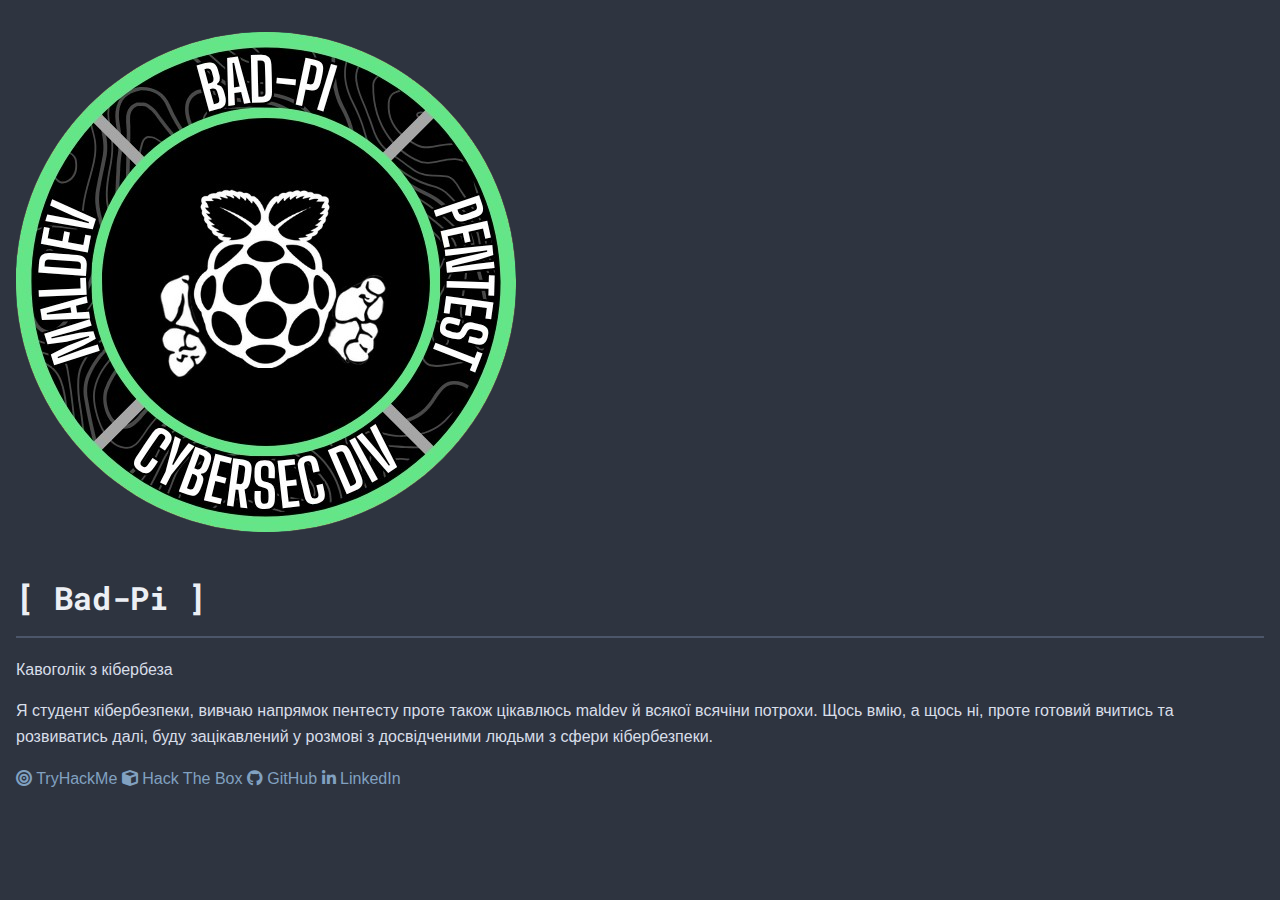
<file: index.html>
<!DOCTYPE html>
<html lang="uk">
<head>
    <meta charset="UTF-8">
    <meta name="viewport" content="width=device-width, initial-scale=1.0">
    <title>[ Bad-Pi ]</title>

    <link rel="stylesheet" href="style.css">
    
    <link rel="preconnect" href="https://fonts.googleapis.com">
    <link rel="preconnect" href="https://fonts.gstatic.com" crossorigin>
    <link href="https://fonts.googleapis.com/css2?family=Roboto+Mono:wght@400;500;700&display=swap" rel="stylesheet">
    
    <link rel="stylesheet" href="https://cdnjs.cloudflare.com/ajax/libs/font-awesome/6.5.2/css/all.min.css">
</head>
<body>

    <main class="card">
        
        <img src="logo.png" alt="Аватар Мирослава" class="avatar">
        
        <h1>[ Bad-Pi ]</h1>
        
        <p class="title">Кавоголік з кібербеза</p>
        
        <p class="description">
            Я студент кібербезпеки, вивчаю напрямок пентесту проте також цікавлюсь maldev й всякої всячіни потрохи. Щось вмію, а щось ні, проте готовий вчитись та розвиватись далі, буду зацікавлений у розмові з досвідченими людьми з сфери кібербезпеки.
        </p>
        
        <div class="links">
            <a href="https://tryhackme.com/p/0xW1ZARD" target="_blank">
                <i class="fas fa-bullseye"></i>
                <span>TryHackMe</span>
            </a>
            <a href="https://app.hackthebox.com/profile/1969974" target="_blank">
                <i class="fas fa-cube"></i>
                <span>Hack The Box</span>
            </a>
            <a href="https://github.com/QmFkLVBp" target="_blank">
                <i class="fab fa-github"></i>
                <span>GitHub</span>
            </a>
            <a href="https://www.linkedin.com/in/cybersecsprofile/" target="_blank">
                <i class="fab fa-linkedin-in"></i>
                <span>LinkedIn</span>
            </a>
        </div>
        
    </main>

</body>
</html>
</file>
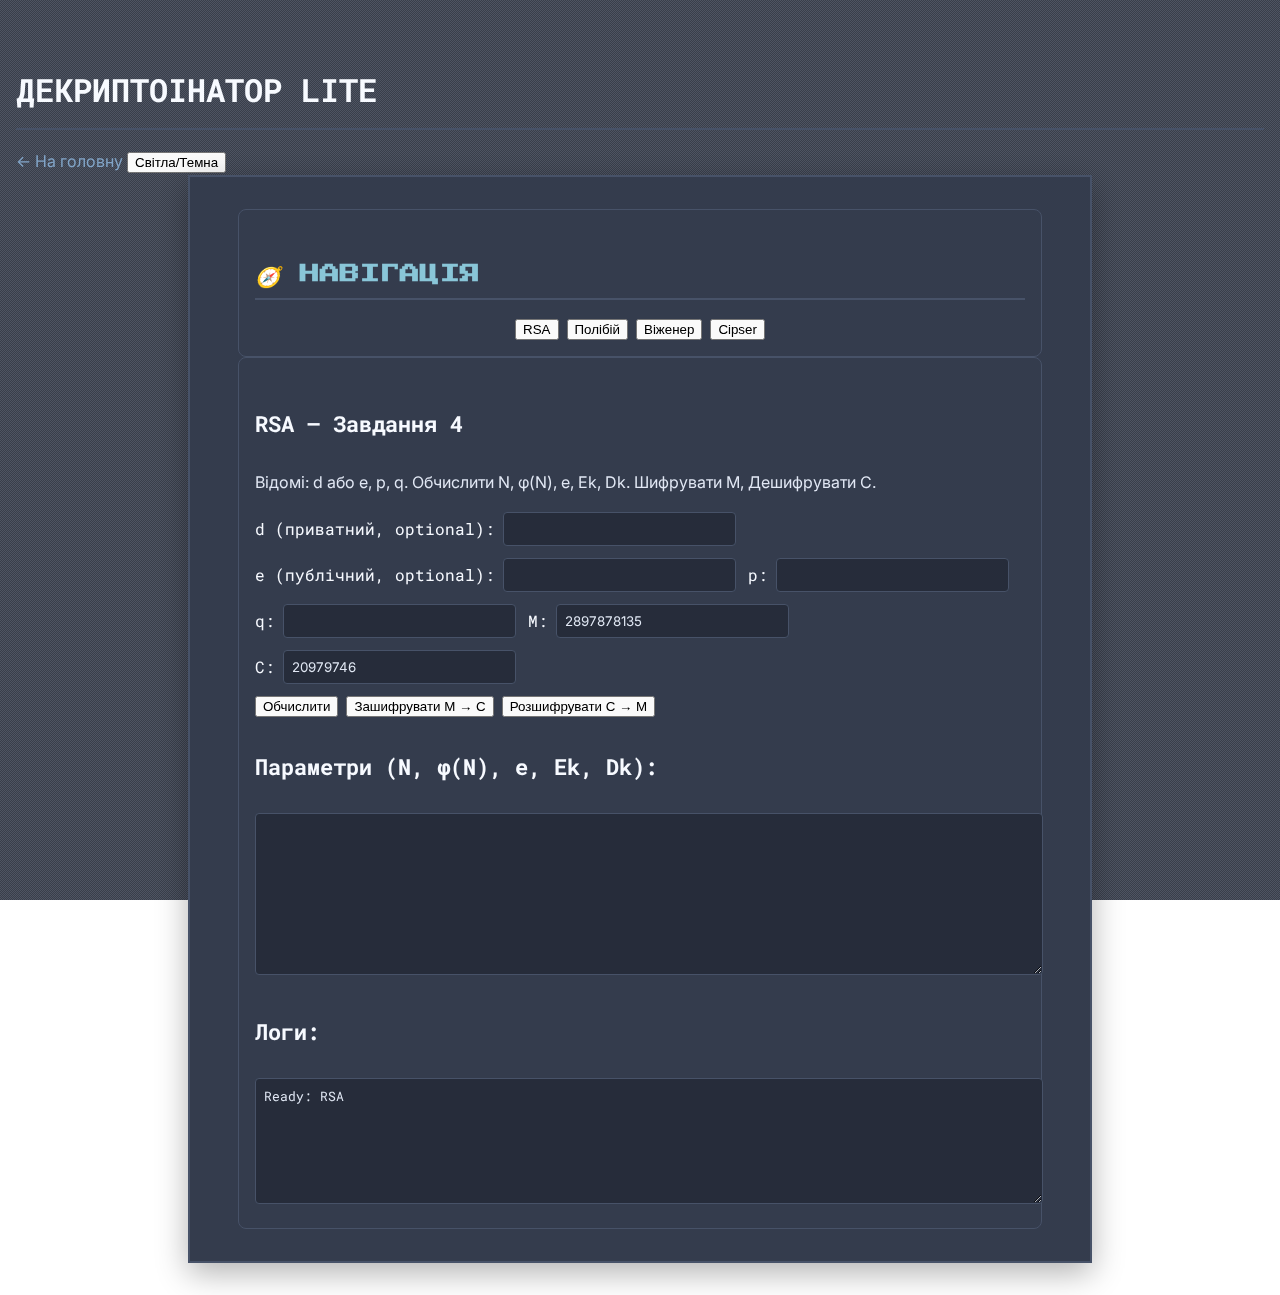
<file: cryptology.html>
<!DOCTYPE html>
<html lang="uk">
<head>
  <meta charset="utf-8" />
  <title>DECRYPTOINATOR LITE — Web</title>
  <meta name="viewport" content="width=device-width, initial-scale=1" />
  <link href="/style.css" rel="stylesheet" />
  <link href="/assets/theme.css" rel="stylesheet" />
  <link href="https://fonts.googleapis.com/css2?family=Roboto+Mono:wght@400;500;700&family=Inter:wght@400;500;700&display=swap" rel="stylesheet">
  <link href="https://fonts.googleapis.com/css2?family=Press+Start+2P&display=swap" rel="stylesheet">
  <style>
    section[hidden] { display: none !important; }
    .section-card { padding: 1rem; border: 1px solid var(--border-color); background: var(--bg-container); border-radius: 8px; }
    .form-grid { display: flex; flex-wrap: wrap; gap: 0.75rem; align-items: center; }
    .form-grid label { display: flex; gap: 0.5rem; align-items: center; color: var(--text-secondary); }
    .form-grid span { color: var(--text-primary); font-family: 'Roboto Mono', monospace; }
    .input, .select, .textarea {
      background-color: var(--bg-main);
      color: var(--text-secondary);
      border: 1px solid var(--border-color);
      border-radius: 4px;
      padding: 8px;
      font-family: 'Inter', sans-serif;
    }
    .textarea { width: 100%; }
    .section-actions { display: flex; gap: 0.5rem; flex-wrap: wrap; margin: 0.75rem 0; }
    .nav-buttons { display: flex; flex-wrap: wrap; gap: 0.5rem; justify-content: center; }
    .mono { font-family: 'Roboto Mono', monospace; }

    /* Vigenère nice table */
    .vig-table-wrap { overflow-x: auto; margin-top: 0.75rem; }
    table.vig-table {
      width: 100%; border-collapse: collapse;
      background: var(--bg-main); color: var(--text-secondary);
      border: 1px solid var(--border-color);
    }
    table.vig-table th, table.vig-table td {
      border: 1px solid var(--border-color);
      padding: 6px 8px; text-align: center;
      font-family: 'Roboto Mono', monospace;
    }
    table.vig-table th { background: var(--bg-container); color: var(--text-primary); }
  </style>
</head>
<body class="dither-background">
  <header class="site-header">
    <div class="header-inner">
      <h1 class="site-title">ДЕКРИПТОІНАТОР LITE</h1>
      <div class="header-actions">
        <a href="/" class="btn">← На головну</a>
        <button id="btn-theme-toggle" class="btn">Світла/Темна</button>
      </div>
    </div>
  </header>

  <main class="readme-container">
    <article class="readme-content">
      <!-- Navigation -->
      <section class="section-card">
        <h2><i class="icon">🧭</i> Навігація</h2>
        <div class="nav-buttons">
          <button class="btn" data-page="rsa">RSA</button>
          <button class="btn" data-page="poly">Полібій</button>
          <button class="btn" data-page="vig">Віженер</button>
          <button class="btn" data-page="cip">Cipser</button>
        </div>
      </section>

      <!-- RSA -->
      <section id="page-rsa" class="section-card">
        <h3>RSA — Завдання 4</h3>
        <p>Відомі: d або e, p, q. Обчислити N, φ(N), e, Ek, Dk. Шифрувати M, Дешифрувати C.</p>

        <div class="form-grid">
          <label><span>d (приватний, optional):</span><input id="rsa-d" class="input" /></label>
          <label><span>e (публічний, optional):</span><input id="rsa-e" class="input" /></label>
          <label><span>p:</span><input id="rsa-p" class="input" /></label>
          <label><span>q:</span><input id="rsa-q" class="input" /></label>
          <label><span>M:</span><input id="rsa-M" class="input" value="2897878135" /></label>
          <label><span>C:</span><input id="rsa-C" class="input" value="20979746" /></label>
        </div>

        <div class="section-actions">
          <button class="btn" id="btn-rsa-compute">Обчислити</button>
          <button class="btn" id="btn-rsa-enc">Зашифрувати M → C</button>
          <button class="btn" id="btn-rsa-dec">Розшифрувати C → M</button>
        </div>

        <h3>Параметри (N, φ(N), e, Ek, Dk):</h3>
        <textarea id="rsa-params" rows="8" class="textarea mono"></textarea>

        <h3>Логи:</h3>
        <textarea id="rsa-log" rows="6" class="textarea mono"></textarea>
      </section>

      <!-- Polybius -->
      <section id="page-poly" class="section-card" hidden>
        <h3>Квадрат Полібія</h3>

        <div class="form-grid">
          <label><span>Алфавіт (EN/UA):</span>
            <select id="poly-alpha" class="select">
              <option value="EN">EN</option>
              <option value="UA">UA</option>
            </select>
          </label>
        </div>

        <label><span>Вхідний текст:</span></label>
        <textarea id="poly-in" rows="6" class="textarea mono"></textarea>

        <div class="section-actions">
          <button class="btn" id="btn-poly-enc">Зашифрувати</button>
          <button class="btn" id="btn-poly-dec">Розшифрувати</button>
        </div>

        <label><span>Результат:</span></label>
        <textarea id="poly-out" rows="6" class="textarea mono"></textarea>

        <h3>Логи:</h3>
        <textarea id="poly-log" rows="5" class="textarea mono"></textarea>
      </section>

      <!-- Vigenère -->
      <section id="page-vig" class="section-card" hidden>
        <h3>Шифр Віженера</h3>

        <div class="form-grid">
          <label><span>Алфавіт:</span>
            <select id="vig-alpha" class="select">
              <option value="UA">UA</option>
              <option value="EN">EN</option>
            </select>
          </label>
        </div>

        <label><span>Вхідний текст:</span></label>
        <textarea id="vig-in" rows="6" class="textarea mono"></textarea>

        <div class="form-grid">
          <label><span>Ключ:</span><input id="vig-key" class="input mono" /></label>
          <label><span>ROT (зсув):</span><input id="vig-rot" class="input mono" value="0" /></label>
        </div>

        <div class="section-actions">
          <button class="btn" id="btn-vig-enc">ЗАШИФРУВАТИ</button>
          <button class="btn" id="btn-vig-dec">РОЗШИФРУВАТИ</button>
          <button class="btn" id="btn-vig-tbl-gen">Згенерувати таблицю</button>
          <button class="btn" id="btn-vig-tbl-copy">Копіювати таблицю</button>
        </div>

        <label><span>Результат:</span></label>
        <textarea id="vig-out" rows="6" class="textarea mono"></textarea>

        <!-- HTML table instead of plain text -->
        <div class="vig-table-wrap">
          <table id="vig-table" class="vig-table">
            <thead>
              <tr>
                <th>#</th>
                <th>Orig</th>
                <th>Key</th>
                <th>Shift</th>
                <th>Enc</th>
              </tr>
            </thead>
            <tbody></tbody>
          </table>
        </div>

        <h3>Логи:</h3>
        <textarea id="vig-log" rows="5" class="textarea mono"></textarea>
      </section>

      <!-- Cipser -->
      <section id="page-cip" class="section-card" hidden>
        <h3>Cipser (Цезар)</h3>

        <label><span>Вхідний текст:</span></label>
        <textarea id="cip-in" rows="6" class="textarea mono"></textarea>

        <div class="form-grid">
          <label><span>Алфавіт:</span>
            <select id="cip-alpha" class="select mono">
              <option value="UA">UA</option>
              <option value="EN">EN</option>
            </select>
          </label>
          <label><span>Зсув (ціле):</span><input id="cip-shift" class="input mono" value="16" /></label>
        </div>

        <div class="section-actions">
          <button class="btn" id="btn-cip-enc">Зашифрувати</button>
          <button class="btn" id="btn-cip-dec">Розшифрувати</button>
        </div>

        <label><span>Результат:</span></label>
        <textarea id="cip-out" rows="6" class="textarea mono"></textarea>

        <h3>Логи:</h3>
        <textarea id="cip-log" rows="5" class="textarea mono"></textarea>
      </section>
    </article>
  </main>

  <script src="/cryptology.js"></script>
  <script src="/assets/theme.js"></script>
</body>
</html>
</file>
<file: style.css>
:root {
    --bg-main: #2E3440;
    --bg-container: #3B4252;
    --border-color: #4C566A;
    --text-primary: #ECEFF4;
    --text-secondary: #D8DEE9;
    --text-quote: #A3BADC;
    --accent-blue: #81A1C1;
    --accent-blue-bright: #88C0D0;
    
    --dither-color-1: rgba(46, 52, 64, 0.95);
    --dither-color-2: rgba(59, 66, 82, 0.9);
    --dither-size: 2px;
}

body {
    font-family: 'Inter', -apple-system, BlinkMacSystemFont, "Segoe UI", Roboto, Helvetica, Arial, sans-serif;
    color: var(--text-secondary);
    line-height: 1.6;
    margin: 0;
    padding: 2rem 1rem;
    overflow-x: hidden;
    background-color: var(--bg-main);
}

.dither-background {
    background: 
        repeating-conic-gradient(
            from 45deg, 
            var(--dither-color-1) 0% 25%, 
            var(--dither-color-2) 0% 50%
        ) 
        0 0 / var(--dither-size) var(--dither-size);
    filter: contrast(1.1);
    background-attachment: fixed;
}

.readme-container {
    max-width: 900px;
    margin: 0 auto;
    background-color: var(--bg-container);
    border: 2px solid var(--border-color);
    border-radius: 0;
    box-shadow: 0 10px 30px rgba(0, 0, 0, 0.3);
    overflow: hidden;
    position: relative;
}

.readme-container::before {
    content: '';
    position: absolute;
    top: 0;
    left: 0;
    width: 100%;
    height: 100%;
    background-image: url('[data-uri]');
    background-size: 3px 3px;
    opacity: 0.1;
    pointer-events: none;
    z-index: 1;
}

.readme-content {
    padding: 2rem 3rem;
    position: relative;
    z-index: 2;
}

@media (max-width: 768px) {
    .readme-content {
        padding: 1.5rem;
    }
}

h1, h2, h3, h4 {
    font-family: 'Roboto Mono', monospace;
    color: var(--text-primary);
    margin-top: 2rem;
    margin-bottom: 1.2rem;
    padding-bottom: 0.4em;
    border-bottom: 2px solid var(--border-color);
}

h2 {
    font-family: 'Press Start 2P', cursive;
    font-size: 1.25rem;
    text-transform: uppercase;
    color: var(--accent-blue-bright);
}

h3 { 
    font-size: 1.4rem; 
    border-bottom: none; 
}
h3 img { 
    vertical-align: middle; 
}

p {
    margin-bottom: 1rem;
}

strong {
    color: var(--accent-blue-bright);
}

ul {
    list-style-type: none;
    padding-left: 1.5rem;
    margin-bottom: 1rem;
}

li {
    position: relative;
    padding-left: 1.5rem;
    margin-bottom: 0.5rem;
}

li::before {
    position: absolute;
    left: 0;
    top: 0;
    color: var(--accent-blue-bright);
    font-size: 1.2em;
}

ul li:nth-child(1)::before { content: '🌱'; }
ul li:nth-child(2)::before { content: '🛠️'; }
ul li:nth-child(3)::before { content: '📫'; }
ul li:nth-child(4)::before { content: '☕'; }

blockquote {
    font-family: 'Roboto Mono', monospace;
    border-left: 4px solid var(--accent-blue);
    padding: 0.5rem 1rem;
    margin: 1.5rem 0;
    background-color: var(--bg-main);
    color: var(--text-quote);
    font-style: italic;
    border-top-right-radius: 4px;
    border-bottom-right-radius: 4px;
}

hr {
    height: 1px;
    background-color: var(--border-color);
    border: 0;
    margin: 2.5rem 0;
}

a {
    color: var(--accent-blue);
    text-decoration: none;
    transition: color 0.3s ease, transform 0.2s ease;
}

a:hover {
    color: var(--accent-blue-bright);
    text-decoration: underline;
}

.badges-container {
    text-align: center;
    margin-bottom: 1.5rem;
    display: flex;
    flex-wrap: wrap;
    justify-content: center;
    align-items: center;
    gap: 0.5rem;
}

.badges-container img {
    margin: 0.25rem;
    transition: transform 0.2s ease, box-shadow 0.2s ease;
    border-radius: 4px;
}

.badges-container a:hover img {
    transform: scale(1.05);
    box-shadow: 0 4px 15px rgba(0, 0, 0, 0.2);
}

.platform-badge {
    height: 40px;
}

.certificate-list {
    display: flex;
    flex-wrap: wrap;
    justify-content: center;
    gap: 0.75rem;
    margin-top: 1rem;
}

.cert-link {
    display: inline-block;
    background-color: var(--bg-main);
    color: var(--text-secondary);
    font-family: 'Roboto Mono', monospace;
    font-size: 0.9rem;
    padding: 0.5rem 1rem;
    border-radius: 4px;
    border: 1px solid var(--border-color);
    text-decoration: none;
    transition: all 0.2s ease;
}

.cert-link:hover {
    background-color: var(--accent-blue);
    color: var(--bg-main);
    border-color: var(--accent-blue);
    transform: translateY(-2px);
    box-shadow: 0 4px 10px rgba(0,0,0,0.2);
    text-decoration: none;
}

.fade-in-section {
    opacity: 0;
    transform: translateY(20px);
    transition: opacity 0.6s ease-out, transform 0.6s ease-out;
}

.fade-in-section.is-visible {
    opacity: 1;
    transform: translateY(0);
}
</file>
<file: assets/theme.css>
/* Theme variables that invert brightness but keep similar hues */
:root {
  /* Dark (default) — Nord-like */
  --bg-main: #2E3440;
  --bg-container: #3B4252;
  --border-color: #4C566A;
  --text-primary: #ECEFF4;
  --text-secondary: #D8DEE9;
  --text-quote: #A3BADC;
  --accent-blue: #81A1C1;
  --accent-blue-bright: #88C0D0;
}

/* Light theme: inverse brightness while preserving hue family */
.theme-light {
  --bg-main: #ECEFF4;           /* inverse of dark text */
  --bg-container: #D8DEE9;      /* lighter container background */
  --border-color: #A3BADC;      /* softer border */
  --text-primary: #2E3440;      /* inverse of dark background */
  --text-secondary: #3B4252;    /* readable body text */
  --text-quote: #4C566A;
  --accent-blue: #5F81A8;       /* blue with similar hue, lighter brightness */
  --accent-blue-bright: #6FB2C5;/* brighter accent maintaining hue */
}

/* Ensure body text always uses the mapped palette */
body {
  color: var(--text-secondary);
}
</file>
